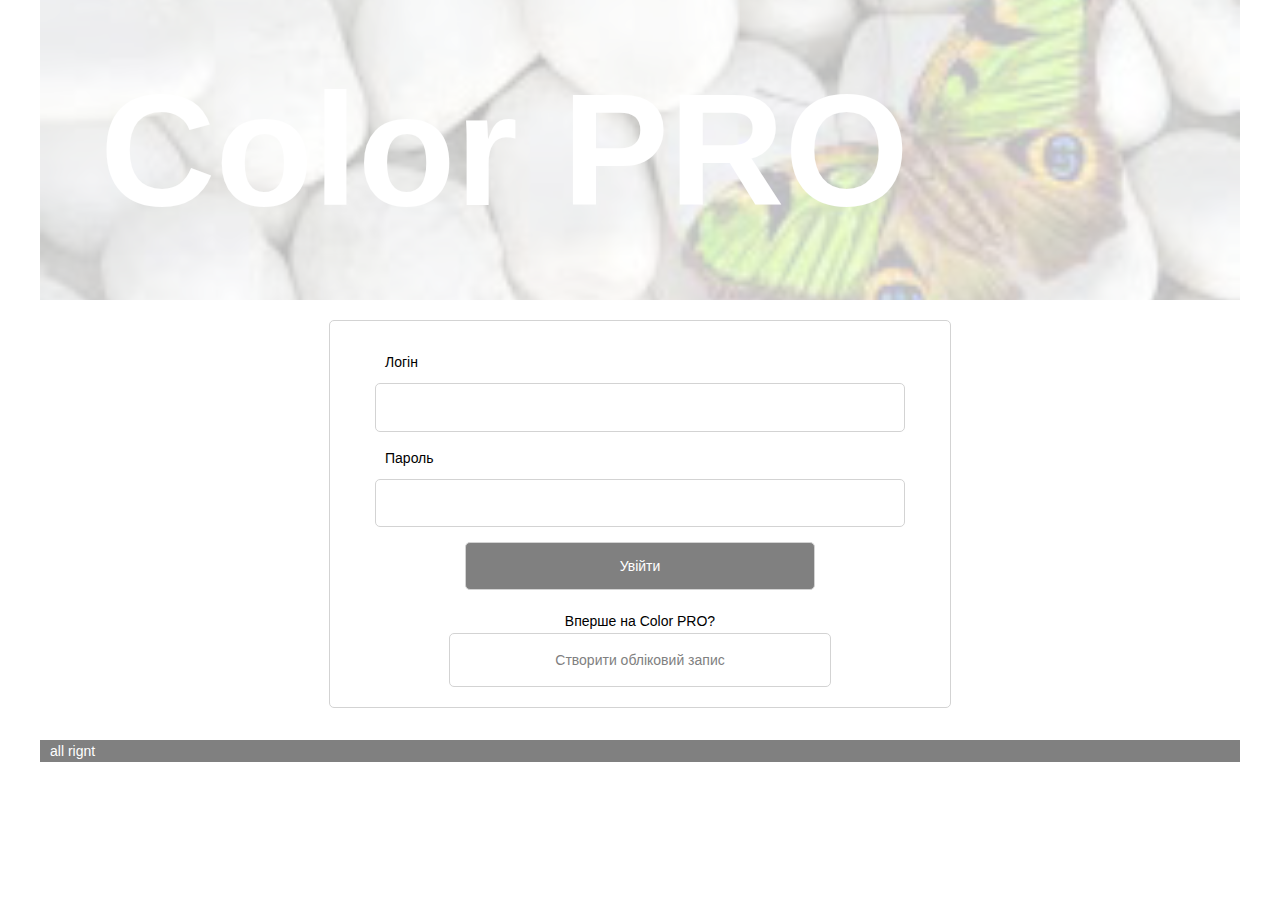
<file: index.html>
<!DOCTYPE html>
<html>

<head lang="en">
    <meta charset="UTF-8">
   
    <title>Forms Color PRO</title>
    
    
    <link rel="stylesheet" href="css/normalize.css">
    <link rel="stylesheet" href="css/style.css">
 

<body>
    <header>
    <h1>Color PRO</h1>
     </header>
    
     <main class="main">
    <div class="form_sign" >
    <div class="form_sign_in" >
            <form  id="MyForm" >
                <label for="name" class="form_label">Логін</label><br>
                <input id="login" type="text" name="name" class="form_input" minlength="2" required><br>
                <label for="password" class="form_label">Пароль</label><br>
                 <input id="pswd" type="password" name="password" class="form_input" minlength="5" required><br>
                <input id="submit" type="submit" value="Увійти" class="btn_sign_in">
            </form>
            </div>
    
    <p>Вперше на Color PRO?</p>
     <div class="btn_create"> 
   <a href="formup.html">Створити обліковий запис</a>
    </div> 
   </div>
  </main>
   <footer class="footer">
       <p>all rignt</p>
     </footer>
    <script
  src="https://code.jquery.com/jquery-3.1.1.min.js"
  integrity="sha256-hVVnYaiADRTO2PzUGmuLJr8BLUSjGIZsDYGmIJLv2b8="
  crossorigin="anonymous"></script>
     <script src="js/jquery.validate.js"></script>
    <script type="text/javascript" src="js/myscript.js"></script>
</body>

</html>
</file>
<file: css/style.css>
* {
    margin: 0;
}
body {
    
   max-width: 1200px;
   margin: 0 auto;
    font-family: sans-serif;
    font-size: 0.875em;
    line-height: 1.6em;
    
}

header {
   background-image: url("../img/01.jpg");
      background-position: center center;
    background-size: cover;
    opacity: 0.25; 
  height: 300px;
    display: flex;
    align-items: center;
    justify-content: flex-start;
    padding-left: 5%;
    margin-bottom: 20px;
}

header h1 {
    font-size: 10rem;
    color: white;
}
.main {
     
   margin: 0 auto;
  min-height: 400px; 
}
.form_sign {
    max-width: 600px;
    margin: 0 auto;
    padding: 10px;
    border: 1px solid lightgrey;
	border-radius: 5px;
	display: flex;
	align-items: center;
	flex-direction: column;
}
.form_sign_in {
    margin: 20px;
	justify-content: center;
	align-items: center;
	flex-direction: column;
}
.form_input {
     margin: 10px 10px 15px 10px;
   padding: 15px;
	width: 498px;
	border: 1px solid lightgrey;
	border-radius: 5px;

}
.btn_sign_in {
    display: flex;
    justify-content: center;
    margin: 0 auto; 
    padding: 15px;
	border: 1px solid lightgrey;
	border-radius: 5px;
	width: 350px;
	background-color: gray;
	color: white;
}
.form_label{
   margin: 20px;
}
.btn_create {
     display: flex;
    justify-content: center;
    margin-bottom: 10px; 
    padding: 15px;
	border: 1px solid lightgrey;
	border-radius: 5px;
	width: 350px;
	background-color: white;

}
.btn_create a{
     color: gray;
     text-decoration: none;
}
.btn_create a:hover{
     text-decoration: none;
    cursor: pointer;
}
.btn_sign_up {
      display: flex;
    justify-content: center;
    margin: 0 auto; 
    padding: 15px;
	border: 1px solid lightgrey;
	border-radius: 5px;
	width: 350px;
	background-color: gray;
	color: white;

}
.error {
    color: green;
}

.footer {
    margin-top: 20px;
    background-color: gray;
     color: white;
   
    padding-left: 10px;
}
</file>
